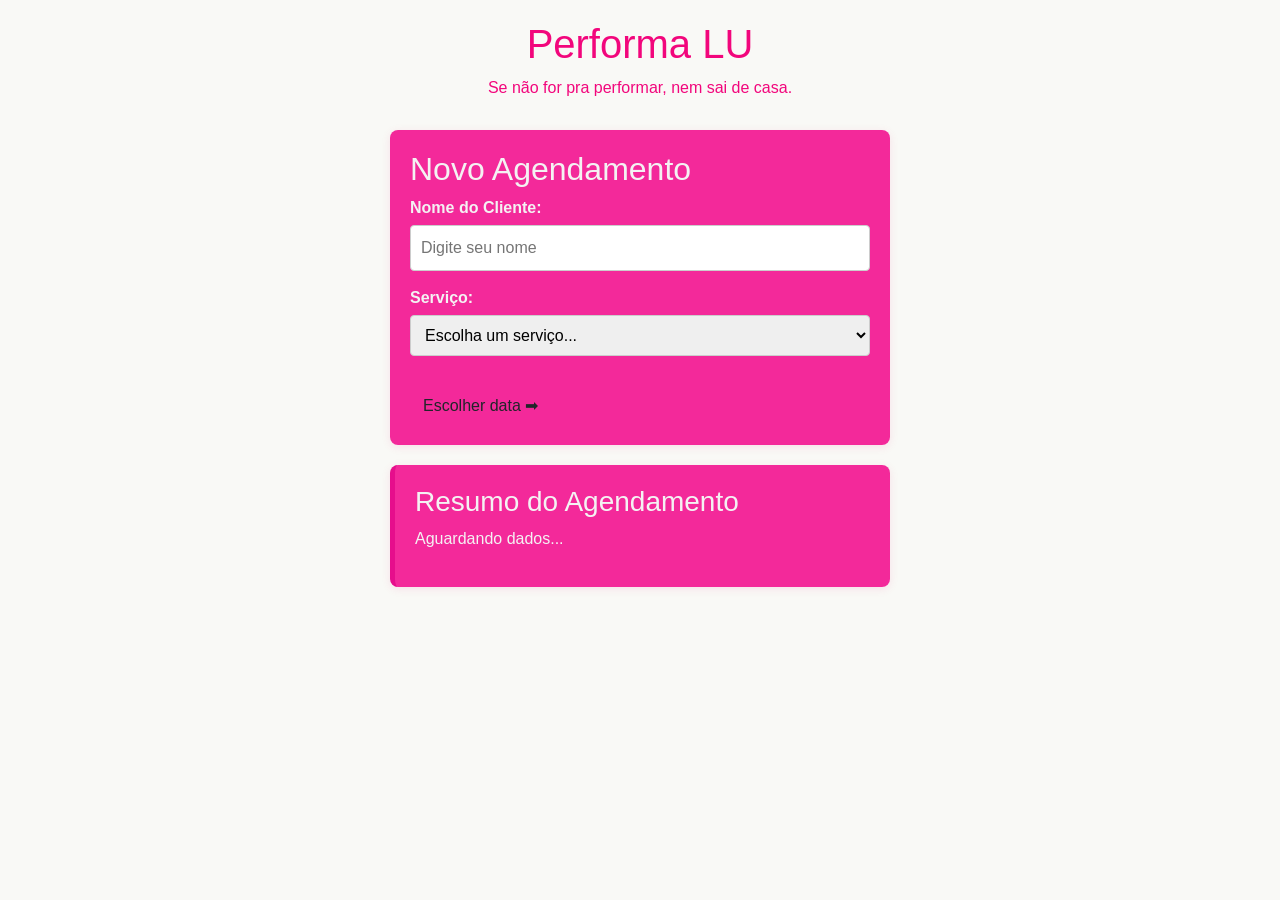
<file: index.html>
<!DOCTYPE html>
<html lang="pt-br">
<head>
    <meta charset="UTF-8">
    <meta name="viewport" content="width=device-width, initial-scale=1.0">
    <title>Performa Lu - Agendamento</title>
    
    <link href="https://cdn.jsdelivr.net/npm/bootstrap@5.3.3/dist/css/bootstrap.min.css" rel="stylesheet">
    <link rel="stylesheet" href="style.css">
</head>
<body>
    <header>
        <h1>Performa LU</h1>
        <p>Se não for pra performar, nem sai de casa.</p>
    </header>

    <main>
        <section class="form-container">
            <h2>Novo Agendamento</h2>
            <form id="agendamentoForm">
                
        
                <div id="etapa1">
                    <div class="field">
                        <label for="cliente">Nome do Cliente:</label>
                        <input type="text" id="cliente" placeholder="Digite seu nome" required>
                    </div>

                    <div class="field">
                        <label for="servico">Serviço:</label>
                        <select id="servico" required></select> 
                    </div>
                    
                    <button type="button" id="btnProximo" class="btn btn-ligth mt-3">Escolher data ➡</button>
                </div>

                <div id="etapa2" style="display: none;">
                    <div class="field">
                        <label for="data">Data do Agendamento:</label>
                        <input type="date" id="data" required>
                    </div>

                    <div class="field">
                        <label for="hora">Horário:</label>
                        <input type="time" id="hora" required>
                    </div>
                    
                    <div class="button-group" style="display: flex; gap: 10px; margin-top: 15px;">
                        <button type="button" id="btnVoltar" class="btn btn-ligth">⬅ Voltar</button>
                        <button type="submit" id="btnFinalizar" class="btn btn-ligth">Finalizar Agendamento ✔</button>
                    </div>
                </div>
                
            </form>
        </section>

   
        <section id="preview" class="preview-card">
            <h3>Resumo do Agendamento</h3>
            <p id="msgPreview">Aguardando dados...</p>
        </section>
    </main>

    <script src="script.js"></script>
</body>
</html>
</file>
<file: style.css>
body {
    font-family: Arial, sans-serif;
    margin: 0;
    padding: 20px;
    background-color: #f9f9f6;
    color: #f2067c;
}

header {
    text-align: center;
    margin-bottom: 30px;
}

main {
    max-width: 500px;
    margin: 0 auto;
}

.form-container, .preview-card {
    background: rgba(242, 4, 139, 0.848);
    padding: 20px;
    border-radius: 8px; /* Efeito CSS3 [11] */
    box-shadow: 0 2px 10px rgba(229, 14, 111, 0.1);
    margin-bottom: 20px;
    color: #f4f2f3;
}

.field {
    margin-bottom: 15px;
}

label {
    display: block;
    margin-bottom: 5px;
    font-weight: bold;
}

input, select {
    width: 100%;
    padding: 10px;
    border: 1px solid #ccc; 
    border-radius: 4px;
    box-sizing: border-box; 
}

.preview-card {
    border-left: 5px solid #e60e8c;
    transition: transform 0.3s ease;
}

.preview-card.active {
    background-color: #e8f4fd;
    transform: scale(1.02);
}
</file>
